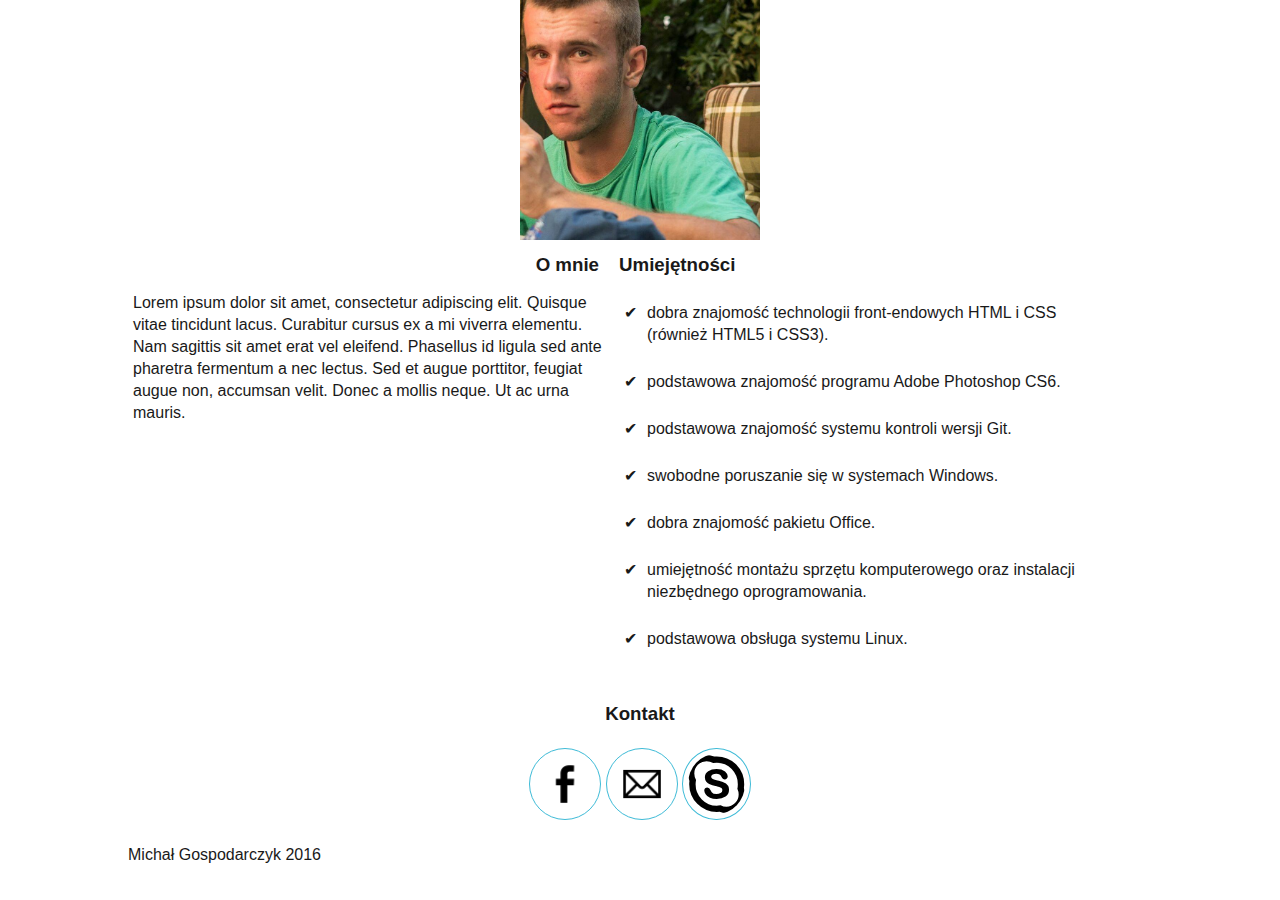
<file: index.html>
<!doctype html>
<html>
	<head>
		<meta charset="UTF-8">
		<link rel="Stylesheet" type="text/css" href="style.css" />
		 <meta name="viewport" content="width=device-width, minimum-scale=1.0" />
		<title>Michał Gospodarczyk</title>
	</head>
	<body>		
			  <header>
			  	<h2>Michal Gospodarczyk</h2>
				<img src ="image/zdjecie.jpg" alt="Author-photo" class="author-photo">
			  </header>
			 <main>
			 <article class="main-article">
			 	<h3>O mnie</h3>
			 	<p class="main-opened">Lorem ipsum dolor sit amet, consectetur adipiscing elit. Quisque vitae tincidunt lacus. Curabitur cursus ex a mi viverra elementu. 	Nam sagittis sit amet erat vel eleifend. Phasellus id ligula sed ante pharetra fermentum a nec lectus. Sed et augue porttitor, feugiat augue non, accumsan velit. Donec a mollis neque. Ut ac urna mauris.</p>	
			 </article>
			 <article class="list">
			 	<h3>Umiejętności</h3>
			 	<ul class="list-opened">
			 		<li>dobra znajomość technologii front-endowych HTML i CSS (również HTML5 i CSS3).</li>
			 		<li>podstawowa znajomość programu Adobe Photoshop CS6.</li>
			 		<li>podstawowa znajomość systemu kontroli wersji Git.</li>
			 		<li>swobodne poruszanie się w systemach Windows.</li>
			 		<li>dobra znajomość pakietu Office.</li>
			 		<li>umiejętność montażu sprzętu komputerowego oraz instalacji niezbędnego oprogramowania.</li>
			 		<li>podstawowa obsługa systemu Linux.</li>
			 	</ul>	
			 </article>
			 </main>
			  <aside class="icons">
			 	<h3>Kontakt</h3>
			 		<div class="pictures">
			 			<a href="https://www.facebook.com/profile.php?id=100000739650392&ref=bookmarks"><img src="image/fb_off.png" alt="facebook icon"></a>
			 			<a href="mailto:michal@gospodarczyk.com"><img src="image/email_off.png" alt="email icon"></a>
			 			<a href="skype:michalgo6"><img src="image/skype_off.svg" alt="skype icon"></a>
			 		</div>	
			 </aside>	
			<footer>
				<p>Michał Gospodarczyk 2016</p>
			</footer>
			<script type="js/main.js"></script>
	</body>
</html>
</file>
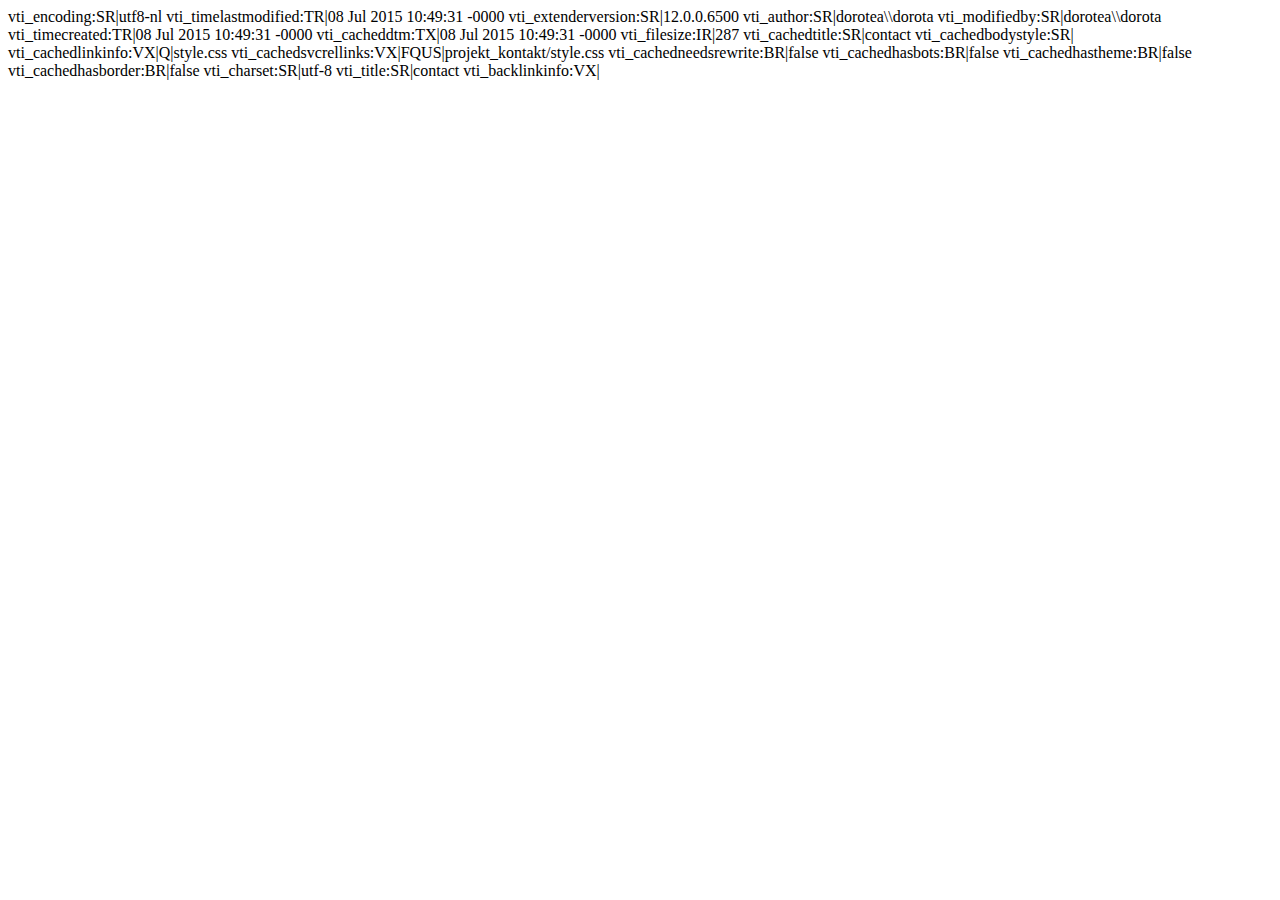
<file: _vti_cnf/index.html>
vti_encoding:SR|utf8-nl
vti_timelastmodified:TR|08 Jul 2015 10:49:31 -0000
vti_extenderversion:SR|12.0.0.6500
vti_author:SR|dorotea\\dorota
vti_modifiedby:SR|dorotea\\dorota
vti_timecreated:TR|08 Jul 2015 10:49:31 -0000
vti_cacheddtm:TX|08 Jul 2015 10:49:31 -0000
vti_filesize:IR|287
vti_cachedtitle:SR|contact
vti_cachedbodystyle:SR|<body>
vti_cachedlinkinfo:VX|Q|style.css
vti_cachedsvcrellinks:VX|FQUS|projekt_kontakt/style.css
vti_cachedneedsrewrite:BR|false
vti_cachedhasbots:BR|false
vti_cachedhastheme:BR|false
vti_cachedhasborder:BR|false
vti_charset:SR|utf-8
vti_title:SR|contact
vti_backlinkinfo:VX|
</file>
<file: style.css>
body{
	margin: 0;
	padding: 0;
	font-family: Verdana, Geneva, sans-serif;
	background: #FFFFFF;
	font-size: 16px;
	color: #191919;
}
header{
	text-align: center;
	position: relative;
	overflow: hidden;
}
header h2{
	position: absolute;
	font-size: 18px;
	line-height: 30px;
	z-index: 3;
	bottom:0;
	background: rgba(242,240,240,0.6);
	width: 100%;
}
header .author-photo{	
	transform:scale(1);
	transition:1s;
	max-width: 100%;
	transform-origin: 0 0;
}
header .author-photo:hover{
	transform:scale(1.1);
}

.main-article{
	padding-left: 10px;
	padding-right: 10px;
}
.main-article h3{
	font-weight: bold;
}
.main-article p{
	line-height: 22px;
}
.icons img{
	max-width: 60px;
	text-align: center;
}
.list{
	padding-left: 10px;
	padding-right: 10px;
	border-bottom: 3px solid #FFFFFF;
}
.list h3{
	padding-top: 5px; 
}

.list ul{
	padding: 0;
	list-style: none;

}
.list ul li{
	margin-top: 5px;
	padding: 10px;
	line-height: 22px;
}
.list ul li:before{
	content: '✔ ';
	padding-bottom:25px;
	padding-right: 10px;
	float: left;

}
.icons{
	padding-left: 10px;
	padding-right: 10px;
}
.icons .pictures{
	text-align: center;
}
.icons .pictures img{
	padding-left: 10px;
	padding-right: 10px;
	max-width: 30px;
	max-height: 30px;
	border:1px solid #3EBBD7;
	padding: 5px;
	border-radius: 50%;
}
.icons .pictures img:hover{
	background: #DEDEDE;
	border:solid 2px #FFFFFF;
	transition-duration:2s;
}

footer p{	
	text-align: center;
	background: rgba(242,240,240,0.9);
	font-size: 16px;
	line-height: 20px;
}
@media (min-width: 640px){
	body{
		width: 80%;
		margin-left: auto;
		margin-right: auto;
}
header .author-photo{
	max-width: 240px;
}
header h2{
	display: none;
}
main{

}
.main-article{
	max-width: 46%;
	padding: 0;
	margin: 5px;
	float: left;
	display: inline-block;
}
.main-article p{
}
.main-article h3{
	text-align: right;
	margin: 5px;
}
.list{
	max-width: 49.2%;
	padding: 0;
	margin: 5px;
	display: inline-block;
}
.list h3{
	text-align: left;
	margin:5px;
	padding: 0;
}
.icons{
}
.icons .pictures{
	padding: 5px;

}
.icons .pictures img{
	max-width: 60px;
	max-height: 60px;
}
.icons h3{
	text-align: center;
}

footer p{
	text-align: left;
	background:#FFFFFF;
}
</file>
